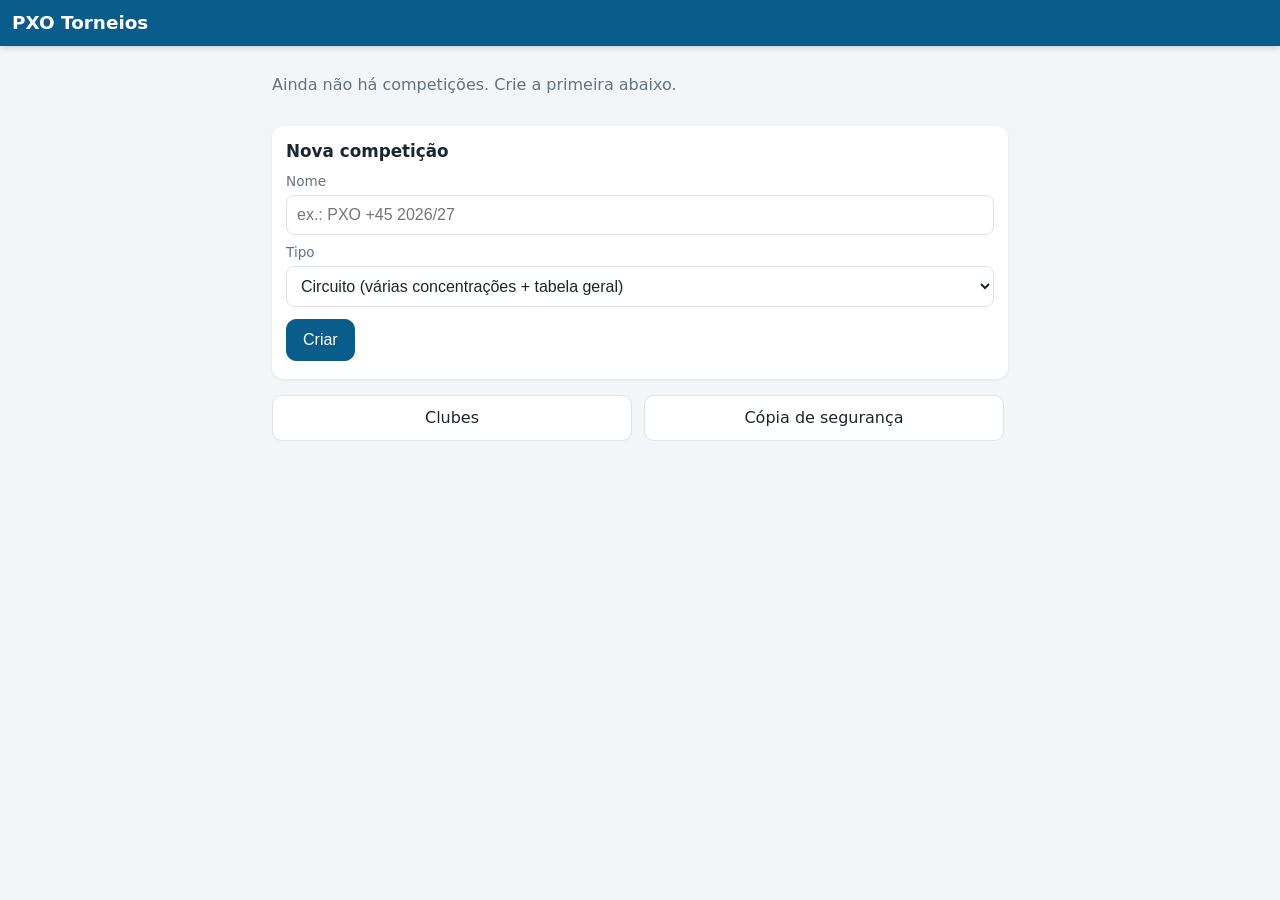
<file: index.html>
<!doctype html>
<html lang="pt">
<head>
  <meta charset="utf-8">
  <meta name="viewport" content="width=device-width, initial-scale=1, viewport-fit=cover">
  <meta name="theme-color" content="#0a5c8a">
  <title>PXO Torneios</title>
  <link rel="manifest" href="manifest.json">
  <link rel="icon" href="icons/icon-192.png">
  <link rel="apple-touch-icon" href="icons/icon-192.png">
  <link rel="stylesheet" href="styles.css">
</head>
<body>
  <header class="topbar">
    <button id="back" class="back" aria-label="Voltar" hidden>‹</button>
    <h1 id="title">PXO Torneios</h1>
  </header>
  <main id="app"></main>
  <script src="js/rules.js"></script>
  <script src="js/store.js"></script>
  <script src="js/ui.js"></script>
  <script>
    if ('serviceWorker' in navigator && location.protocol !== 'file:') {
      window.addEventListener('load', () => navigator.serviceWorker.register('sw.js'));
    }
  </script>
</body>
</html>
</file>
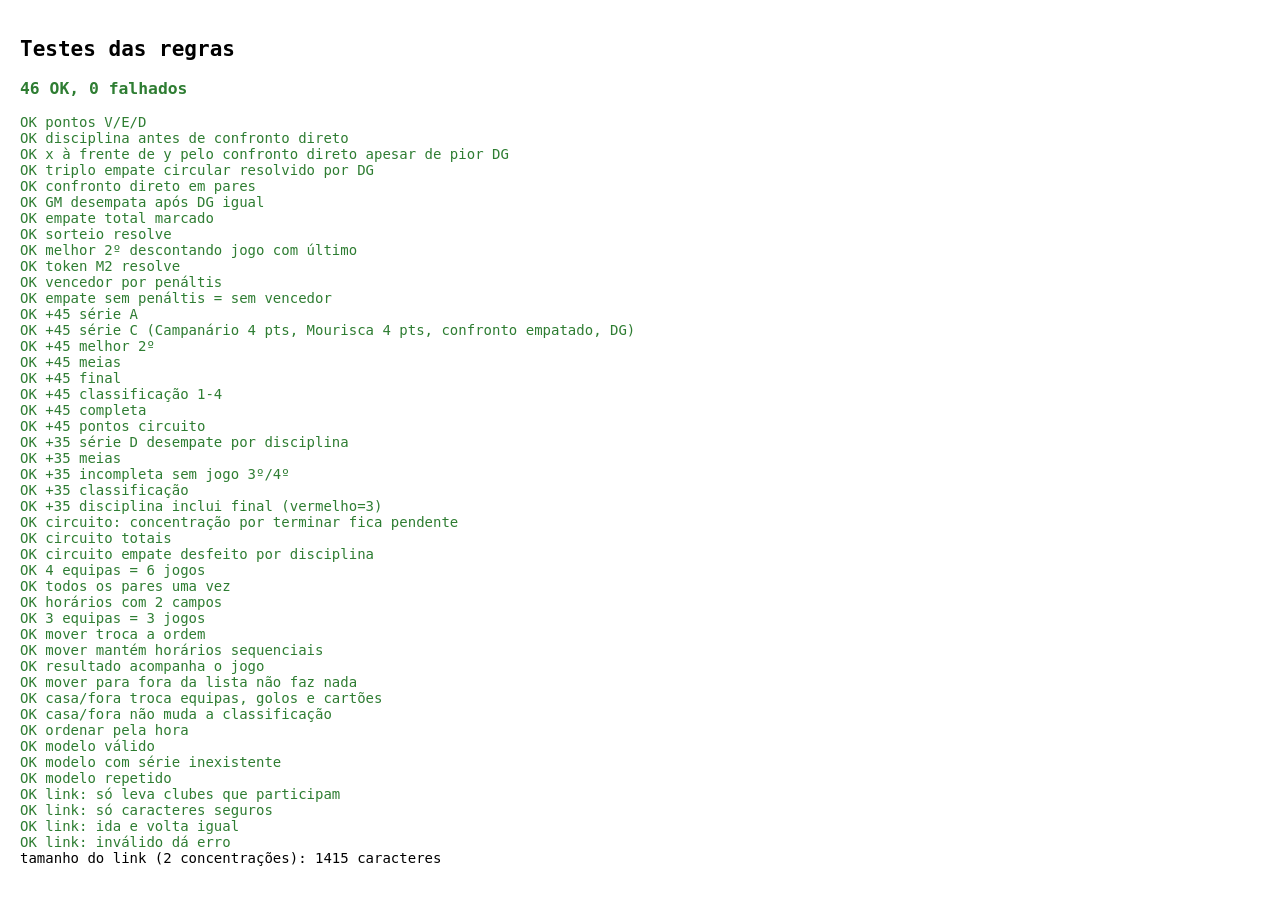
<file: tests.html>
<!doctype html>
<html lang="pt">
<head><meta charset="utf-8"><title>Testes</title>
<style>body{font:14px monospace;padding:12px}.ok{color:#2e7d32}.ko{color:#c62828;font-weight:bold}</style></head>
<body>
<h2>Testes das regras</h2>
<div id="out"></div>
<script src="js/rules.js"></script>
<script src="js/store.js"></script>
<script>
const R = window.Rules;
const out = document.getElementById('out');
let pass = 0, fail = 0;
function eq(name, got, exp) {
  const g = JSON.stringify(got), e = JSON.stringify(exp);
  const ok = g === e;
  ok ? pass++ : fail++;
  out.insertAdjacentHTML('beforeend', `<div class="${ok ? 'ok' : 'ko'}">${ok ? 'OK ' : 'FALHOU '} ${name}${ok ? '' : ` — obtido ${g}, esperado ${e}`}</div>`);
}
function m(a, b, sa, sb, cards) { return Object.assign(R.emptyMatch({ a, b, sa, sb }), cards || {}); }
function group(name, teams, matches) { return { id: name, name, teams, matches, drawOrder: [] }; }
const S = R.withDefaults();
const order = g => R.rankGroup(g, S).map(r => r.id);

// 1. pontos básicos
eq('pontos V/E/D', R.rankGroup(group('A', ['x', 'y', 'z'], [m('x', 'y', 2, 0), m('y', 'z', 1, 1), m('x', 'z', 0, 0)]), S).map(r => [r.id, r.pts]), [['x', 4], ['z', 2], ['y', 1]]);

// 2. disciplina antes do confronto direto
eq('disciplina antes de confronto direto', order(group('A', ['x', 'y', 'z'], [
  m('x', 'y', 1, 0, { ya: 2 }), m('y', 'z', 1, 0), m('z', 'x', 1, 0),
])), ['y', 'z', 'x']);

// 3. confronto direto antes da diferença de golos
// x: V y, D z, V w = 6 pts DG -1 ; y: D x, V w, V z = 6 pts DG +6 ; z: 4 ; w: 1
const g3 = group('A', ['x', 'y', 'z', 'w'], [
  m('x', 'y', 1, 0), m('z', 'w', 0, 0), m('x', 'z', 0, 3), m('y', 'w', 6, 0), m('x', 'w', 1, 0), m('y', 'z', 1, 0),
]);
eq('x à frente de y pelo confronto direto apesar de pior DG', order(g3), ['x', 'y', 'z', 'w']);

// 4. triplo empate circular -> mini-liga empatada -> DG geral
eq('triplo empate circular resolvido por DG', order(group('A', ['x', 'y', 'z'], [
  m('x', 'y', 1, 0), m('y', 'z', 3, 0), m('z', 'x', 2, 0),
])), ['y', 'z', 'x']);

// 4b. dois pares empatados (a/b com 6 pts, c/d com 3 pts), cada um resolvido pelo confronto direto
const g4 = group('A', ['a', 'b', 'c', 'd'], [
  m('a', 'b', 1, 0), m('a', 'c', 1, 0), m('b', 'c', 2, 0),
  m('d', 'a', 5, 0), m('b', 'd', 1, 0), m('c', 'd', 1, 0),
]);
eq('confronto direto em pares', order(g4), ['a', 'b', 'c', 'd']);

// 5. DG, GM, GS
const g5 = group('A', ['x', 'y', 'z', 'w'], [
  m('x', 'y', 2, 2), m('x', 'z', 3, 1), m('y', 'z', 4, 2), m('x', 'w', 0, 1), m('y', 'w', 0, 1), m('z', 'w', 1, 0),
]);
// w 6 pts ; x: E,V,D = 4 pts GM5 GS4 DG+1 ; y: E,V,D = 4 GM6 GS5 DG+1 -> y à frente por GM
eq('GM desempata após DG igual', order(g5), ['w', 'y', 'x', 'z']);

// 6. empate total -> sorteio
const g6 = group('A', ['x', 'y'], [m('x', 'y', 1, 1)]);
eq('empate total marcado', R.rankGroup(g6, S).map(r => r.tied), [true, true]);
g6.drawOrder = ['y', 'x'];
eq('sorteio resolve', R.rankGroup(g6, S).map(r => [r.id, r.tied]), [['y', false], ['x', false]]);

// 7. melhor 2º com séries de 3 e 4 equipas (desconta jogos com o 4º)
const A = group('A', ['a1', 'a2', 'a3', 'a4'], [
  m('a1', 'a2', 1, 0), m('a3', 'a4', 0, 0), m('a1', 'a3', 1, 0), m('a2', 'a4', 9, 0), m('a1', 'a4', 1, 0), m('a2', 'a3', 1, 0),
]);
const B = group('B', ['b1', 'b2', 'b3'], [m('b1', 'b2', 1, 0), m('b1', 'b3', 1, 0), m('b2', 'b3', 2, 0)]);
const concBest = { groups: [A, B], drawOrder: [], ko: R.newKO({ type: 'final', template: '1A-M2' }) };
const ctxB = R.analyze(concBest, S);
const best2 = R.bestOf(ctxB, 2);
// a2 sem o jogo vs a4: 3 pts, DG 0 ; b2: 3 pts DG +1 -> b2 melhor 2º
eq('melhor 2º descontando jogo com último', best2.map(r => [r.id, r.pts, r.dg]), [['b2', 3, 1], ['a2', 3, 0]]);
eq('token M2 resolve', R.resolveToken(ctxB, 'M2'), 'b2');

// 8. penáltis
eq('vencedor por penáltis', R.koWinner(Object.assign(m('p', 'q', 1, 1), { pa: 3, pb: 4 })), 'q');
eq('empate sem penáltis = sem vencedor', R.koWinner(m('p', 'q', 2, 2)), null);

// 9. cenário +45: 3 séries de 3, 1A-M2 | 1B-1C, 3º/4º pela fase de grupos
function c45() {
  const gA = group('A', ['Turbolentos', 'Vitoria', 'Calheta'], [m('Vitoria', 'Calheta', 2, 1), m('Turbolentos', 'Vitoria', 1, 1), m('Turbolentos', 'Calheta', 3, 0)]);
  const gB = group('B', ['Xavelhas', 'Fontainhas', 'EJInacio'], [m('Xavelhas', 'Fontainhas', 0, 1), m('Fontainhas', 'EJInacio', 2, 0), m('Xavelhas', 'EJInacio', 2, 2)]);
  const gC = group('C', ['Campanario', 'Mourisca', 'Bacchus'], [m('Mourisca', 'Bacchus', 1, 0), m('Campanario', 'Mourisca', 0, 0), m('Campanario', 'Bacchus', 2, 0)]);
  const conc = { groups: [gA, gB, gC], drawOrder: [], ko: R.newKO({ type: 'semis', template: '1A-M2|1B-1C', thirdMode: 'grupos' }) };
  return conc;
}
let k45 = c45();
let ctx = R.analyze(k45, S);
eq('+45 série A', ctx.groups[0].ranking.map(r => r.id), ['Turbolentos', 'Vitoria', 'Calheta']);
eq('+45 série C (Campanário 4 pts, Mourisca 4 pts, confronto empatado, DG)', ctx.groups[2].ranking.map(r => r.id), ['Campanario', 'Mourisca', 'Bacchus']);
// 2ºs: Vitoria 4 pts, Xavelhas 1 pt, Mourisca 4 pts DG+1 vs Vitoria DG+1, GM Vitoria 3 > Mourisca 1
eq('+45 melhor 2º', R.bestOf(ctx, 2)[0].id, 'Vitoria');
let ko = R.resolveKO(ctx);
eq('+45 meias', ko.semis.map(s => [s.a, s.b]), [['Turbolentos', 'Vitoria'], ['Fontainhas', 'Campanario']]);
Object.assign(k45.ko.semis[0], { sa: 0, sb: 0, pa: 4, pb: 5 });
Object.assign(k45.ko.semis[1], { sa: 2, sb: 1 });
Object.assign(k45.ko.final, { sa: 1, sb: 3 });
let sum = R.summarize(k45, S);
eq('+45 final', [sum.ko.final.a, sum.ko.final.b], ['Vitoria', 'Fontainhas']);
// vencidos: Turbolentos (4 pts DG+3) vs Campanario (4 pts DG+1) -> Turbolentos 3º
eq('+45 classificação 1-4', sum.fr.places.slice(0, 4), ['Fontainhas', 'Vitoria', 'Turbolentos', 'Campanario']);
eq('+45 completa', sum.fr.complete, true);
eq('+45 pontos circuito', sum.fr.places.map(id => sum.pts[id]), [5, 4, 3, 2, 1, 1, 1, 1, 1]);

// 10. cenário +35: séries 4,3,3,3; 1A-1B | 1C-1D; jogo 3º/4º; cartões na final contam
function c35() {
  const gA = group('A', ['Canicense', 'Choupana', 'Andorinha', 'CLobos'], [
    m('Canicense', 'Choupana', 2, 0), m('Andorinha', 'CLobos', 1, 0), m('Canicense', 'Andorinha', 1, 0),
    m('Choupana', 'CLobos', 0, 0), m('Choupana', 'Andorinha', 1, 1), m('Canicense', 'CLobos', 3, 0)]);
  const gB = group('B', ['Brunch', 'Campanario', 'VetPS'], [m('Brunch', 'Campanario', 1, 0), m('Brunch', 'VetPS', 1, 0), m('Campanario', 'VetPS', 1, 0)]);
  const gC = group('C', ['Fontainhas', 'Bacchus', 'SSerra'], [m('Fontainhas', 'Bacchus', 0, 1), m('Fontainhas', 'SSerra', 1, 0), m('Bacchus', 'SSerra', 2, 0)]);
  const gD = group('D', ['Xavelhas', 'PMaio', 'Santana'], [m('Xavelhas', 'PMaio', 1, 1), m('Xavelhas', 'Santana', 2, 0), m('PMaio', 'Santana', 2, 0, { ya: 1 })]);
  return { groups: [gA, gB, gC, gD], drawOrder: [], ko: R.newKO({ type: 'semis', template: '1A-1B|1C-1D', thirdMode: 'jogo' }) };
}
const k35 = c35();
// Série D: Xavelhas 4 pts DG+2, PMaio 4 pts DG+2 (disc 1) -> Xavelhas pela disciplina
let s35 = R.summarize(k35, S);
eq('+35 série D desempate por disciplina', s35.ctx.groups[3].ranking.map(r => r.id), ['Xavelhas', 'PMaio', 'Santana']);
eq('+35 meias', s35.ko.semis.map(s => [s.a, s.b]), [['Canicense', 'Brunch'], ['Bacchus', 'Xavelhas']]);
Object.assign(k35.ko.semis[0], { sa: 2, sb: 0 });
Object.assign(k35.ko.semis[1], { sa: 1, sb: 2 });
Object.assign(k35.ko.final, { sa: 1, sb: 0, rb: 1 });
s35 = R.summarize(k35, S);
eq('+35 incompleta sem jogo 3º/4º', s35.fr.complete, false);
Object.assign(k35.ko.third, { sa: 3, sb: 3, pa: 2, pb: 1 });
s35 = R.summarize(k35, S);
eq('+35 classificação', s35.fr.places.slice(0, 4), ['Canicense', 'Xavelhas', 'Brunch', 'Bacchus']);
eq('+35 disciplina inclui final (vermelho=3)', s35.disc.Xavelhas, 3);

// 11. tabela geral do circuito
const comp = { settings: S, concs: [c45(), k45] };
// conc 1 por terminar (pend), conc 2 terminada
let tab = R.circuitTable(comp);
eq('circuito: concentração por terminar fica pendente', tab.find(r => r.id === 'Fontainhas').per, ['pend', 5]);
const k45b = c45();
Object.assign(k45b.ko.semis[0], { sa: 2, sb: 0 }); // Turbolentos
Object.assign(k45b.ko.semis[1], { sa: 0, sb: 1 }); // Campanario
Object.assign(k45b.ko.final, { sa: 1, sb: 0, ya: 1 }); // Turbolentos campeão, 1 amarelo
const comp2 = { settings: S, concs: [k45b, k45] };
tab = R.circuitTable(comp2);
// Turbolentos 5+3=8 ; Fontainhas 3? (vencido meia, 3º/4º por grupos: Fontainhas 6pts vs Vitoria 4pts -> Fontainhas 3º) 3+5=8
const row = id => tab.find(r => r.id === id);
eq('circuito totais', [row('Turbolentos').total, row('Fontainhas').total], [8, 8]);
eq('circuito empate desfeito por disciplina', tab.slice(0, 2).map(r => r.id), ['Fontainhas', 'Turbolentos']);

// 12. calendário
const rr4 = R.generateMatches(['a', 'b', 'c', 'd'], { start: '10:30', interval: 30, fields: '1,2' });
eq('4 equipas = 6 jogos', rr4.length, 6);
eq('todos os pares uma vez', new Set(rr4.map(x => [x.a, x.b].sort().join())).size, 6);
eq('horários com 2 campos', rr4.map(x => x.time + '/' + x.field), ['10:30/1', '10:30/2', '11:00/1', '11:00/2', '11:30/1', '11:30/2']);
eq('3 equipas = 3 jogos', R.generateMatches(['a', 'b', 'c'], {}).length, 3);

// 12b. trocar ordem, casa/fora e ordenar pela hora
const mv = R.generateMatches(['a', 'b', 'c', 'd'], { start: '10:30', interval: 30, fields: '1,2' });
const pairs = mv.map(x => x.a + x.b);
mv[0].sa = 2; mv[0].sb = 1;
R.moveMatch(mv, 0, 1);
eq('mover troca a ordem', mv.map(x => x.a + x.b).slice(0, 2), [pairs[1], pairs[0]]);
eq('mover mantém horários sequenciais', mv.map(x => x.time + '/' + x.field), ['10:30/1', '10:30/2', '11:00/1', '11:00/2', '11:30/1', '11:30/2']);
eq('resultado acompanha o jogo', [mv[1].sa, mv[1].sb], [2, 1]);
eq('mover para fora da lista não faz nada', R.moveMatch(mv, 0, -1).map(x => x.a + x.b)[0], pairs[1]);
const gs = group('A', ['x', 'y', 'z'], [m('x', 'y', 2, 0, { ya: 1 }), m('y', 'z', 1, 1), m('x', 'z', 0, 3)]);
const before = R.rankGroup(gs, S).map(r => [r.id, r.pts, r.disc]);
R.swapSides(gs.matches[0]);
eq('casa/fora troca equipas, golos e cartões', [gs.matches[0].a, gs.matches[0].b, gs.matches[0].sa, gs.matches[0].sb, gs.matches[0].ya, gs.matches[0].yb], ['y', 'x', 0, 2, 0, 1]);
eq('casa/fora não muda a classificação', R.rankGroup(gs, S).map(r => [r.id, r.pts, r.disc]), before);
const st = [R.emptyMatch({ time: '' }), R.emptyMatch({ time: '10:00' }), R.emptyMatch({ time: '9:30' }), R.emptyMatch({ time: '10h00' })];
eq('ordenar pela hora', R.sortByTime(st).map(x => x.time), ['9:30', '10:00', '10h00', '']);

// 13. validação de modelos
eq('modelo válido', R.validateTemplate(c45(), '1A-M2|1B-1C', 'semis'), '');
eq('modelo com série inexistente', !!R.validateTemplate(c45(), '1A-1D|1B-1C', 'semis'), true);
eq('modelo repetido', !!R.validateTemplate(c45(), '1A-M2|1A-1C', 'semis'), true);

// 14. link de consulta (assíncrono)
(async () => {
  const compL = { id: 'c1', name: 'Circuito', type: 'circuito', settings: S, concs: [c45(), c35()] };
  const clubsL = ['Turbolentos', 'Vitoria', 'Fontainhas', 'NaoJoga'].map(id => ({ id, name: id + ' FC' }));
  const snap = Store.snapshot(compL, clubsL);
  eq('link: só leva clubes que participam', snap.clubs.map(c => c.id), ['Turbolentos', 'Vitoria', 'Fontainhas']);
  const code = await Store.encodeLink(snap);
  eq('link: só caracteres seguros', /^[zj][A-Za-z0-9_-]+$/.test(code), true);
  eq('link: ida e volta igual', await Store.decodeLink(code), snap);
  let err = '';
  try { await Store.decodeLink('zlixo'); } catch (e) { err = e.message; }
  eq('link: inválido dá erro', err, 'Link de consulta inválido ou incompleto.');
  out.insertAdjacentHTML('beforeend', `<div class="muted">tamanho do link (2 concentrações): ${code.length} caracteres</div>`);
})().catch(e => eq('link: exceção', e.message, '')).then(() => {
  document.title = fail ? `FALHOU ${fail}` : `OK ${pass}`;
  out.insertAdjacentHTML('afterbegin', `<h3 class="${fail ? 'ko' : 'ok'}">${pass} OK, ${fail} falhados</h3>`);
});
</script>
</body>
</html>
</file>
<file: styles.css>
:root {
  --pri: #0a5c8a;
  --pri-l: #e3f1f9;
  --bg: #f3f6f8;
  --card: #fff;
  --txt: #1b2730;
  --mut: #66737d;
  --line: #dde3e8;
  --warn: #fff4d6;
  --warn-b: #e9b949;
  --danger: #c0392b;
  --ok: #e6f6ec;
}

* { box-sizing: border-box; }
html { -webkit-text-size-adjust: 100%; }
body {
  margin: 0; background: var(--bg); color: var(--txt);
  font: 16px/1.4 system-ui, -apple-system, "Segoe UI", Roboto, sans-serif;
}

.topbar {
  position: sticky; top: 0; z-index: 10; display: flex; align-items: center; gap: 4px;
  background: var(--pri); color: #fff; padding: 10px 12px; padding-top: max(10px, env(safe-area-inset-top));
  box-shadow: 0 2px 6px rgba(0,0,0,.15);
}
.topbar h1 { font-size: 1.15rem; margin: 0; white-space: nowrap; overflow: hidden; text-overflow: ellipsis; }
.back { background: none; border: 0; color: #fff; font-size: 2rem; line-height: 1; padding: 0 10px 4px 0; }

main { max-width: 760px; margin: 0 auto; padding: 12px 12px 80px; }

h3 { margin: 18px 0 8px; font-size: 1.05rem; }
.card h3 { margin-top: 0; }
h4 { margin: 14px 0 6px; font-size: .95rem; }
.sub { color: var(--mut); margin: 4px 0 10px; font-size: .9rem; }
.muted { color: var(--mut); }
.small { font-size: .85rem; }
.nowrap { white-space: nowrap; }

.list { display: flex; flex-direction: column; gap: 10px; margin-bottom: 14px; }
.card {
  background: var(--card); border-radius: 12px; padding: 14px; margin-bottom: 12px;
  box-shadow: 0 1px 3px rgba(0,0,0,.08);
}
.card.link { display: block; text-decoration: none; color: inherit; margin: 0; }
.card-title { font-weight: 600; font-size: 1.05rem; }
details.card > summary { font-weight: 600; cursor: pointer; }
details.card[open] > summary { margin-bottom: 10px; }

label { display: block; font-size: .85rem; color: var(--mut); margin: 8px 0; }
input, select {
  display: block; width: 100%; margin-top: 4px; padding: 10px; font-size: 1rem;
  border: 1px solid var(--line); border-radius: 8px; background: #fff; color: var(--txt);
}
input:focus, select:focus { outline: 2px solid var(--pri); border-color: transparent; }
input { min-width: 0; }
.grid2 { display: grid; grid-template-columns: repeat(2, minmax(0, 1fr)); gap: 8px; }
.grid3 { display: grid; grid-template-columns: repeat(3, minmax(0, 1fr)); gap: 8px; }

.btn {
  display: inline-block; padding: 11px 16px; border-radius: 10px; border: 1px solid var(--line);
  background: #fff; color: var(--txt); font-size: 1rem; text-decoration: none; text-align: center; cursor: pointer;
  margin: 4px 4px 4px 0;
}
.btn.primary { background: var(--pri); color: #fff; border-color: var(--pri); }
.btn.danger { color: var(--danger); border-color: var(--danger); }
.btn.block { display: block; width: 100%; margin: 8px 0; }
.btn.small { padding: 7px 12px; font-size: .9rem; }
.row { display: flex; gap: 8px; flex-wrap: wrap; }
.row .btn { flex: 1; }
.mini {
  border: 1px solid var(--line); background: #fff; border-radius: 6px; padding: 2px 9px; font-size: .9rem; cursor: pointer;
}
.mini.danger { color: var(--danger); }
.mini:disabled { opacity: .3; }

.notice { background: var(--pri-l); border-radius: 10px; padding: 10px 12px; margin: 10px 0; }
.notice.warn { background: var(--warn); border-left: 4px solid var(--warn-b); }
.notice.small { font-size: .85rem; padding: 6px 10px; }
ol.draw { margin: 8px 0; padding-left: 22px; }
ol.draw li { margin: 4px 0; }

.tabs {
  display: flex; gap: 6px; overflow-x: auto; margin: -4px -12px 10px; padding: 6px 12px;
  position: sticky; top: 52px; z-index: 5; background: var(--bg);
}
.tabs a {
  flex: none; padding: 8px 14px; border-radius: 20px; background: #fff; color: var(--txt);
  text-decoration: none; font-size: .92rem; border: 1px solid var(--line);
}
.tabs a.on { background: var(--pri); color: #fff; border-color: var(--pri); }

.tablewrap { overflow-x: auto; background: #fff; border-radius: 12px; box-shadow: 0 1px 3px rgba(0,0,0,.08); margin-bottom: 10px; }
table.std { border-collapse: collapse; width: 100%; font-size: .9rem; }
table.std th, table.std td { padding: 8px 6px; text-align: center; border-bottom: 1px solid var(--line); white-space: nowrap; }
table.std th { background: var(--pri-l); font-weight: 600; font-size: .8rem; }
table.std .l { text-align: left; white-space: normal; min-width: 90px; }
@media (max-width: 420px) {
  table.std { font-size: .82rem; }
  table.std th, table.std td { padding: 7px 3px; }
}
table.std tr.tied td { background: var(--warn); }
tr.medal.m1 td:first-child { border-left: 4px solid #d4af37; }
tr.medal.m2 td:first-child { border-left: 4px solid #a8a9ad; }
tr.medal.m3 td:first-child { border-left: 4px solid #cd7f32; }

.match { background: #fff; border-radius: 12px; padding: 10px 12px; margin-bottom: 10px; box-shadow: 0 1px 3px rgba(0,0,0,.08); }
.match.played { border-left: 4px solid #2e9e5b; }
.match .meta { font-size: .8rem; color: var(--mut); margin-bottom: 6px; display: flex; justify-content: space-between; align-items: center; gap: 8px; }
.score { display: grid; grid-template-columns: minmax(0, 1fr) 46px 10px 46px minmax(0, 1fr); align-items: center; gap: 5px; }
.score .tn { font-weight: 600; font-size: .9rem; overflow-wrap: break-word; hyphens: auto; }
.score .tn.a { text-align: right; }
.score .dash { text-align: center; }
.goal { text-align: center; font-size: 1.3rem; font-weight: 700; padding: 8px 2px; margin: 0; }
.pens { margin-top: 6px; }
.pens .goal { font-size: 1rem; padding: 5px 2px; }
.cards { display: flex; justify-content: space-between; margin-top: 8px; gap: 6px; }
.cards > span { display: flex; flex-direction: column; gap: 4px; }
.cards > span:last-child { align-items: flex-end; }
.step { display: inline-flex; align-items: center; gap: 3px; font-size: .9rem; }
.step button { width: 28px; height: 28px; border-radius: 6px; border: 1px solid var(--line); background: #fff; font-size: 1rem; padding: 0; }
.step button:disabled { opacity: .3; }
.step b { min-width: 14px; text-align: center; }
.match details { margin-top: 8px; font-size: .9rem; }

/* modo consulta (link só de leitura) */
.viewbar {
  display: flex; justify-content: space-between; align-items: center; gap: 8px;
  background: var(--pri-l); border-radius: 10px; padding: 8px 12px; margin-bottom: 10px; font-size: .85rem;
}
.ro [data-act]:not(.ro-keep), .ro .step button, .ro details.card, .ro .match details { display: none; }
.ro input:disabled { color: var(--txt); -webkit-text-fill-color: var(--txt); opacity: 1; }
.match summary { color: var(--mut); cursor: pointer; }

ol.tb { padding-left: 22px; margin: 0; }
ol.tb li { padding: 6px 0; border-bottom: 1px solid var(--line); }
ol.tb li > span:first-child { display: inline-block; width: calc(100% - 80px); }

.gopt { border-top: 1px solid var(--line); padding-top: 8px; margin-top: 8px; }
.assign { display: flex; flex-direction: column; }
.arow { display: grid; grid-template-columns: 1fr 120px; align-items: center; gap: 8px; padding: 3px 0; border-bottom: 1px solid var(--line); }
.arow.on span { font-weight: 600; color: var(--pri); }
.arow select { margin: 0; padding: 6px; }
.addrow { display: flex; gap: 8px; margin-top: 10px; align-items: center; }
.addrow input { margin: 0; }
.addrow .btn { margin: 0; flex: none; }

ul.plain { list-style: none; padding: 0; margin: 6px 0; }
ul.plain li { padding: 4px 0; }
ul.clubs li { display: flex; gap: 8px; align-items: center; }
ul.clubs input { margin: 0; padding: 7px 10px; }
</file>
